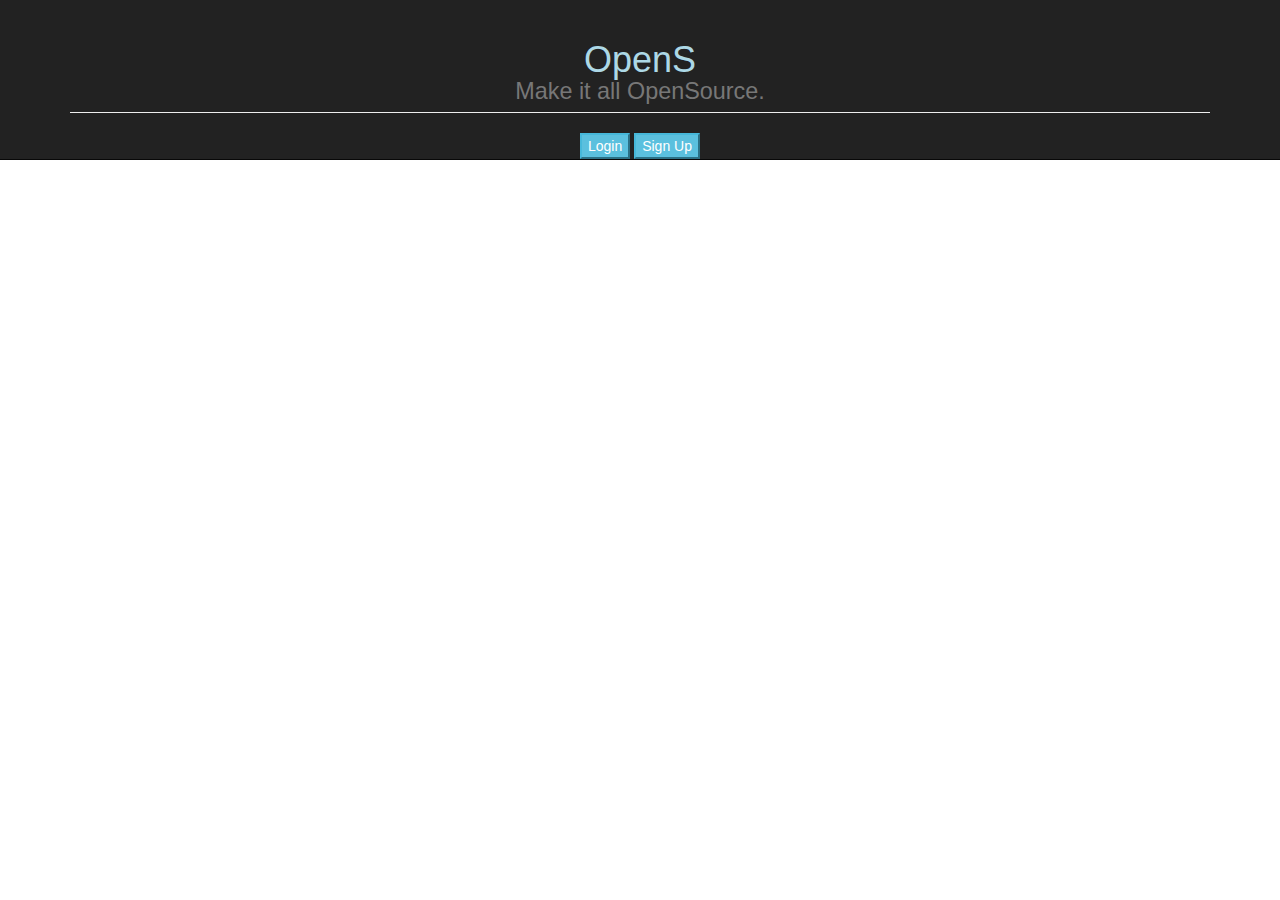
<file: old/index.html>
<html>
  <head>
    <title>OpenS</title>
    <link rel='stylesheet' href='bootstrap/dist/css/bootstrap.css'/>
    <link rel='stylesheet' href='bootstrap/dist/js/bootstrap.js'/>
    <link rel='stylesheet' href="CSS/myCss.css"/>
  </head>
    <body >
      <nav class='navbar navbar-inverse navbar-fixed-top'>
        <!--opens banner-->
        <div class='container-fluid'>
          <div class='navbar-header'>
            <a classs='navbar-brand'>

            </a>
          </div>
          <div class='container'>
            <center>
            <h1 class="page-header" style='color:lightblue'>OpenS <br/><small>Make it all OpenSource.</small></h1>
            <a href="login.php"><button class='btn-info'>Login</button></a>
            <a href="signup.php"><button class='btn-info'>Sign Up</button></a>
          </center>
          </div>
        </div>
      </nav>
      <div style="height:300px"></div>
    </body>
  </head>
</html>
</file>
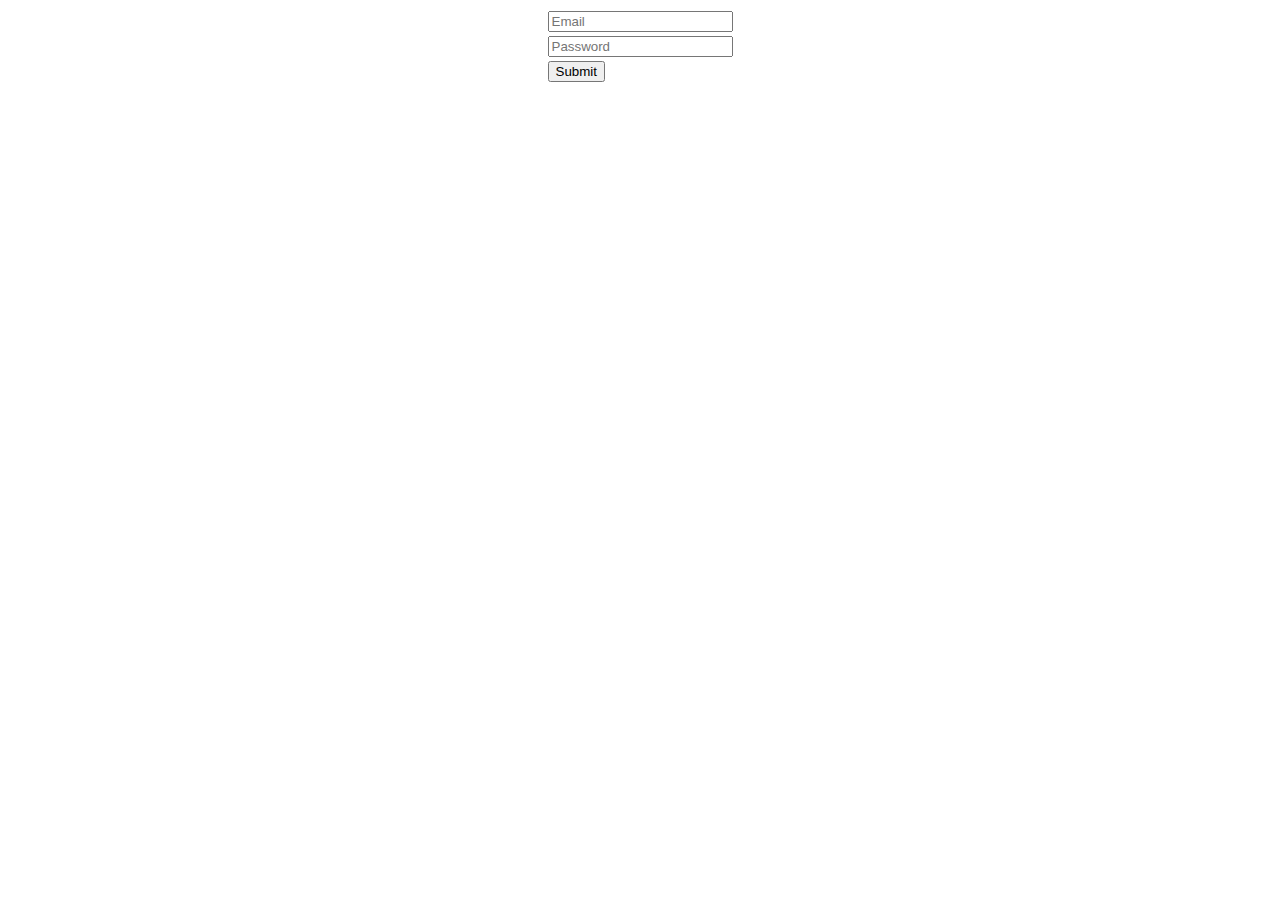
<file: old/login.html>
<html>
  <head>
    <title>Login</title>
  </head>
  <body>
    <form method="POST" action="Login.php">
      <center>
      <table  border='0px'>
        <tr>
          <td><input type='text' name="email" placeholder="Email"></td>
        </tr>
        <tr>
          <td><input type='password' name="pass" placeholder="Password"></td>
        </tr>
        <tr>
          <td><input type='submit' name="submit" value="Submit"></td>
        </tr>
      </table>
      <center>
    </form>
  </body>
</html>
</file>
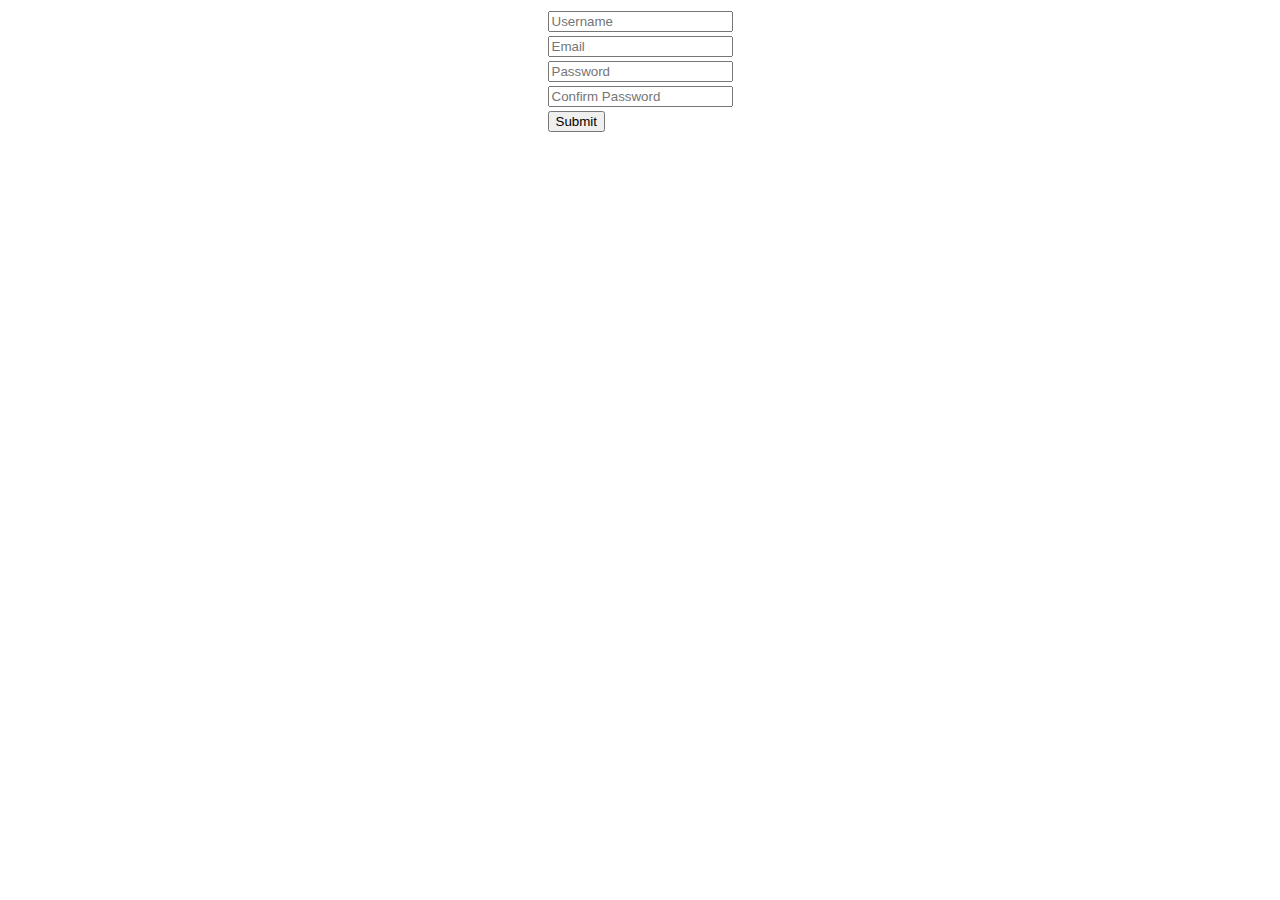
<file: old/signup.html>
<html>
  <head>
    <title>Signup</title>
  </head>
  <body>
    <center>
      <form method="POST" action="Signup.php">
        <table border="0px">
          <tr>
            <td><input type="text" name='uname' placeholder="Username"/></td>
          </tr>
          <tr>
            <td><input type="text" name='email' placeholder="Email"/></td>
          </tr>
          <tr>
            <td><input type="text" name='pass1' placeholder="Password"/></td>
          </tr>
          <tr>
            <td><input type="text" name='pass2' placeholder="Confirm Password"/></td>
          </tr>
          <tr>
            <td><input type="submit" name='submit' value="Submit"/></td>
          </tr>
        </table>
      </form>
    </center>
  </body>
</html>
</file>
<file: old/CSS/myCss.css>
div.intro{
  position: absolute;
  right: 1%;
  background: 000;
  width:80%;
  height:100%;
  font-style: oblique;
  font-family: serif;
  color:lightblue;
}
div.sidemenu{
  height:100%;
  width:24%;
  padding:10px;
  background:green;
  position:absolute;
  left:5px;
}
img.icons{
  border-radius: 50%;
}
img.profile{
  border-radius: 50%;
}
div.chatpage{
  height:100%;
  width:70%;
  padding:10px;
  background: pink;
  position: absolute;
  right:1%;
}
div.navbar{
  width: 100%;
  height:100px;
  padding=10px;
  top:1px;
  background:red;
}
a:hover{
  color:yellow;
}
</file>
